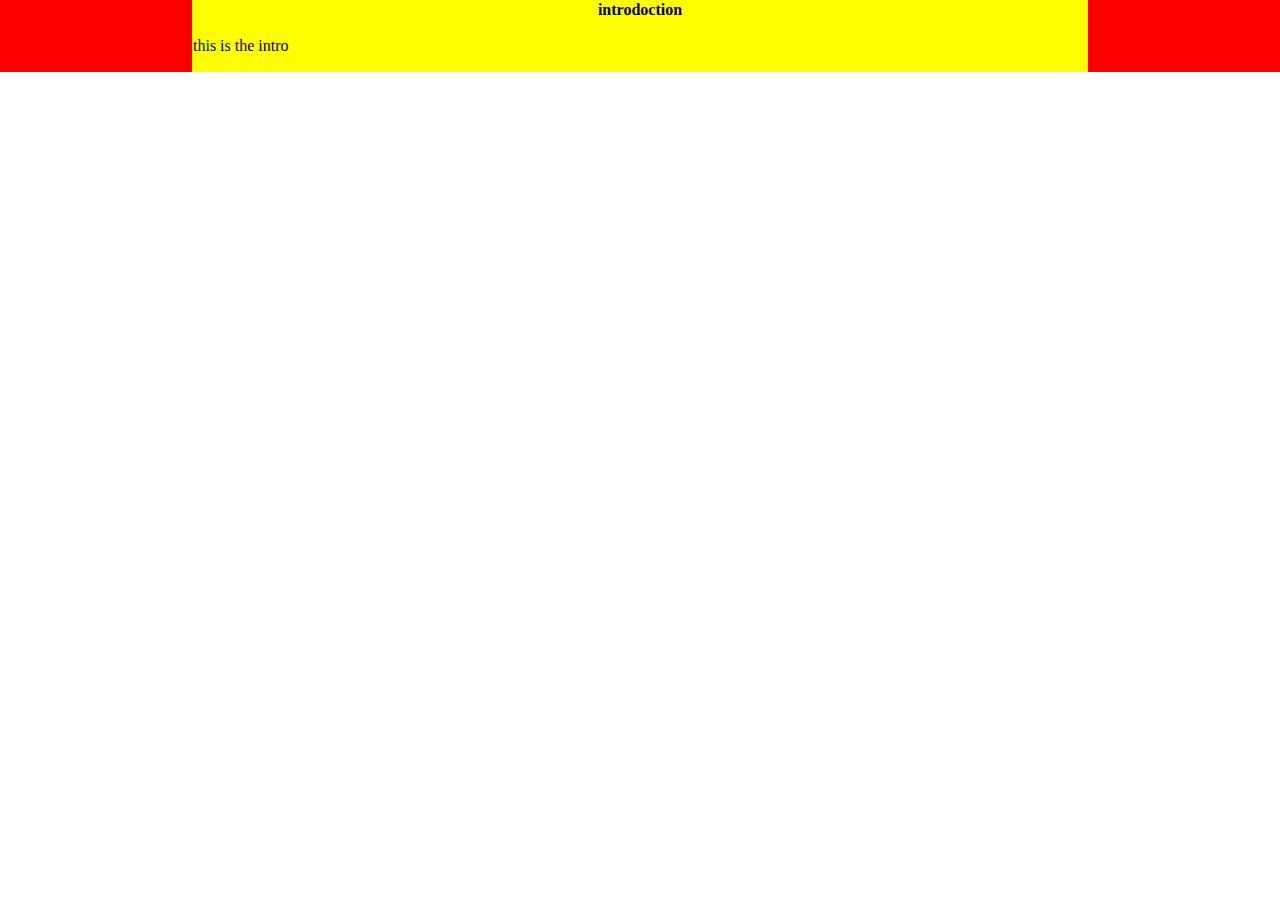
<file: view/intro.html>
<!DOCTYPE html>
<html>
    <head>
        <title>intro</title>
    </head>
       <link rel="stylesheet" type="text/css" href="intro.css">
    <body>
        <table>
            <thead>
                <tr id="r00">
                    <th id="c01"></th>
                    <th id="c02">introdoction</th>
                    <th id="c03"></th>
                </tr>
            </thead>
            <tbody>
                <tr id="r01">
                    <td id="c11"></td>
                    <td id="c12">
                        <p>this is the intro</p>
                    </td>
                    <td id="c13"></td>
                </tr>
            </tbody>
        </table>
    </body>
</html>
</file>
<file: view/intro.css>
body {
    margin: 0;
    padding: 0;
}
table {
    width: 100%;
    border: 0px;
    border-collapse: collapse;
}

/* table, thead, tbody, tr, td, th {
    border: 6px solid black;
} */

#c02, #c12 {
    width: 70%;
    background: yellow;
}

#c01, #c11, #c03, #c13 {
    width: 15%;
    background: red;
}
</file>
